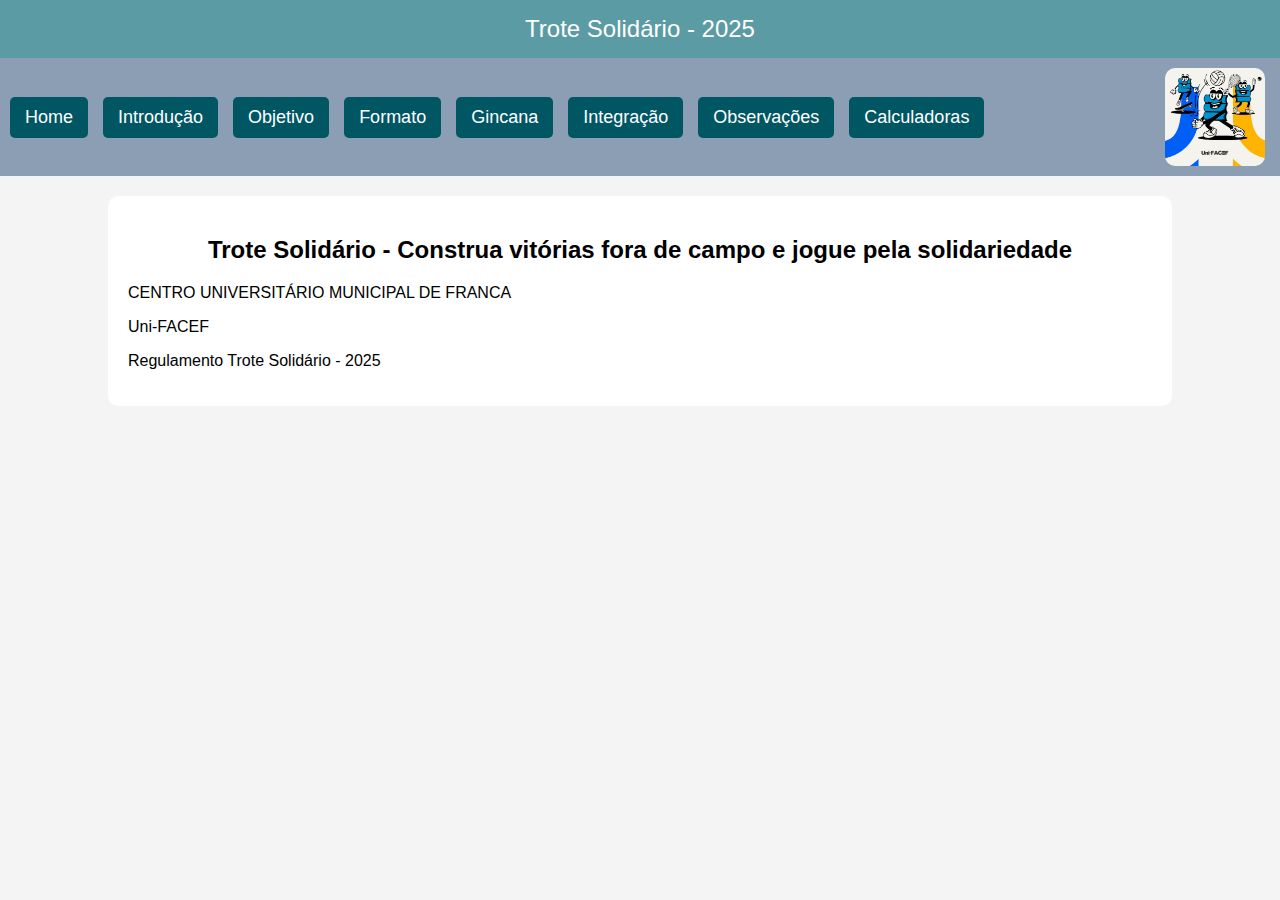
<file: trote/index.html>
<!DOCTYPE html>
<html lang="pt-br">
    <head>
        <meta charset="UTF-8">
        <meta name="viewport" content="width=device-width, initial-scale=1.0">
        <title>Trote Solidário - 2025</title>
        <link rel="stylesheet" href="css/styles.css"/>
    </head>
    <body>
        <header> <!-- cabeçalho do corpo da página -->
            Trote Solidário - 2025
        </header>
        <nav>
            <div id="links-menu">
                <a href="index.html"> Home </a>
                <a href="introducao.html"> Introdução </a>
                <a href="objetivo.html"> Objetivo </a>
                <a href="formato.html"> Formato </a>
                <a href="gincana.html"> Gincana </a>
                <a href="integracao.html"> Integração </a>
                <a href="observacoes.html"> Observações </a>
                <a href="calculadoras.html"> Calculadoras </a>
            </div>
            <img src="images/Trote solidário.jpg" alt="Trote Solidário"/>
        </nav>
        <div class="container">
            <h2> Trote Solidário - Construa vitórias fora de campo 
                e jogue pela solidariedade 
            </h2>
            <p> CENTRO UNIVERSITÁRIO MUNICIPAL DE FRANCA </p>
            <p> Uni-FACEF </p>
            <p> Regulamento Trote Solidário - 2025</p>   
            
        </div>
    </body>
</html>
</file>
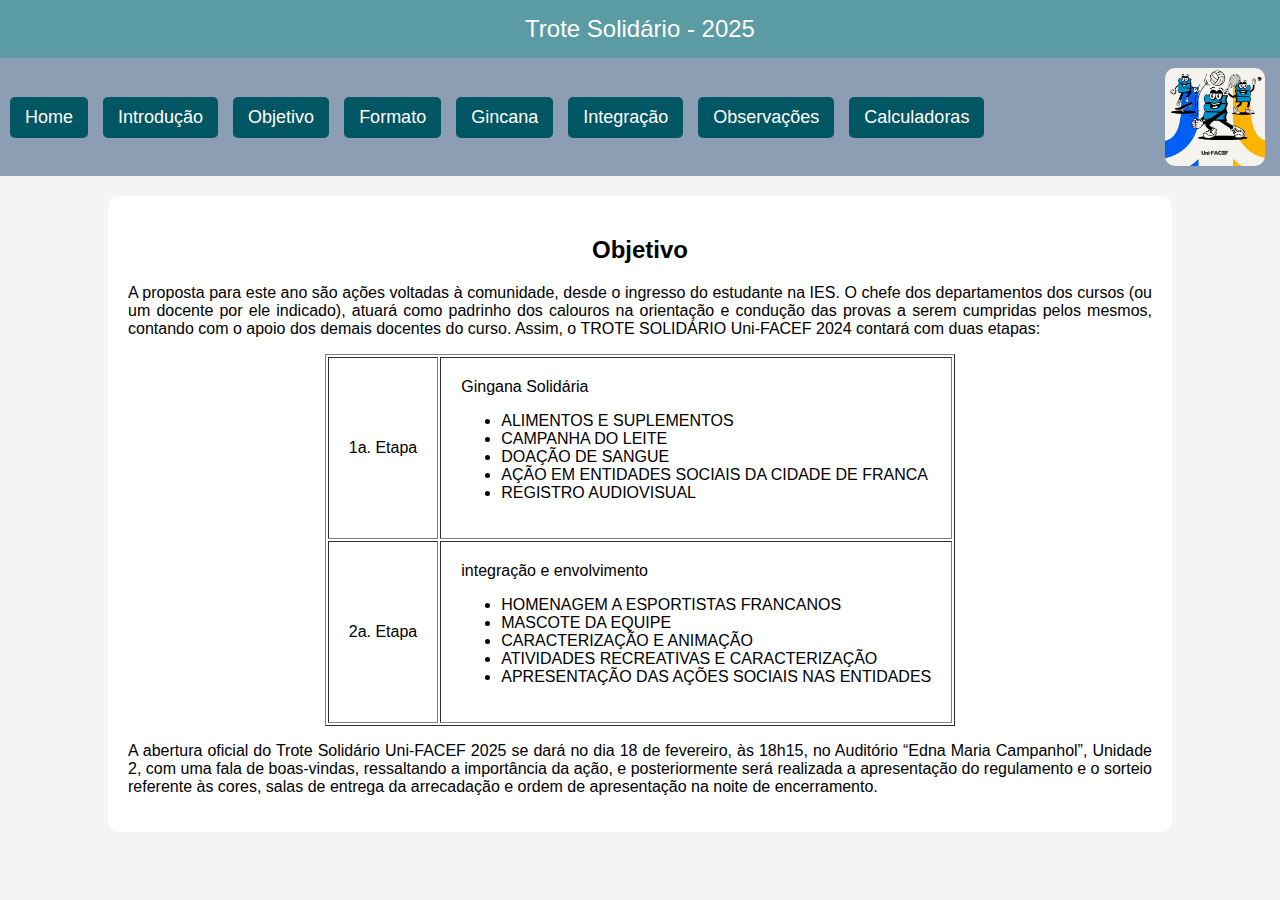
<file: trote/formato.html>
<!DOCTYPE html>
<html lang="pt-br">
    <head>
        <meta charset="UTF-8">
        <meta name="viewport" content="width=device-width, initial-scale=1.0">
        <title>Trote Solidário - 2025</title>
        <link rel="stylesheet" href="css/styles.css"/>
    </head>
    <body>
        <header> <!-- cabeçalho do corpo da página -->
            Trote Solidário - 2025
        </header>
        <nav>
            <div id="links-menu">
                <a href="index.html"> Home </a>
                <a href="introducao.html"> Introdução </a>
                <a href="objetivo.html"> Objetivo </a>
                <a href="formato.html"> Formato </a>
                <a href="gincana.html"> Gincana </a>
                <a href="integracao.html"> Integração </a>
                <a href="observacoes.html"> Observações </a>
                <a href="calculadoras.html"> Calculadoras </a>
            </div>
            <img src="images/Trote solidário.jpg" alt="Trote Solidário"/>
        </nav>
        <div class="container">
            <h2> Objetivo </h2>
            <p> 
            <p>
                A proposta para este ano são ações voltadas à comunidade, desde o ingresso do estudante na IES. O chefe dos departamentos dos cursos (ou um docente por ele indicado), atuará como padrinho dos calouros na orientação e condução das provas a serem cumpridas pelos mesmos, contando com o apoio dos demais docentes do curso. Assim, o TROTE SOLIDÁRIO Uni-FACEF 2024 contará com duas etapas: 
                <table border="1">
                    <tr> 
                        <td> 
                            1a. Etapa  </td>
                        <td> Gingana Solidária
                            <ul>
                                <li> ALIMENTOS E SUPLEMENTOS </li>
                                <li> CAMPANHA DO LEITE </li>
                                <li> DOAÇÃO DE SANGUE </li>
                                <li> AÇÃO EM ENTIDADES SOCIAIS DA CIDADE DE FRANCA</li>
                                <li> REGISTRO AUDIOVISUAL </li>
                            </ul>
                        </td>

                    </tr>
                    <tr>
                        <td> 2a. Etapa </td>
                        <td> integração e envolvimento
                            <ul> 
                                <li> HOMENAGEM A ESPORTISTAS FRANCANOS </li>
                                <li> MASCOTE DA EQUIPE </li>
                                <li> CARACTERIZAÇÃO E ANIMAÇÃO </li>
                                <li> ATIVIDADES RECREATIVAS E CARACTERIZAÇÃO</li>
                                <li> APRESENTAÇÃO DAS AÇÕES SOCIAIS NAS ENTIDADES</li>
                            </ul>
                        </td>
                    </tr>
                </table>
                <p> 
                    A abertura oficial do Trote Solidário Uni-FACEF 2025 se dará no dia 18 de fevereiro, às 18h15, no Auditório “Edna Maria Campanhol”, Unidade 2, com uma fala de boas-vindas, ressaltando a importância da ação, e posteriormente será realizada a apresentação do regulamento e o sorteio referente às cores, salas de entrega da arrecadação e ordem de apresentação na noite de encerramento. 
                </p>

            </p>
        </div>
    </body>
</html>
</file>
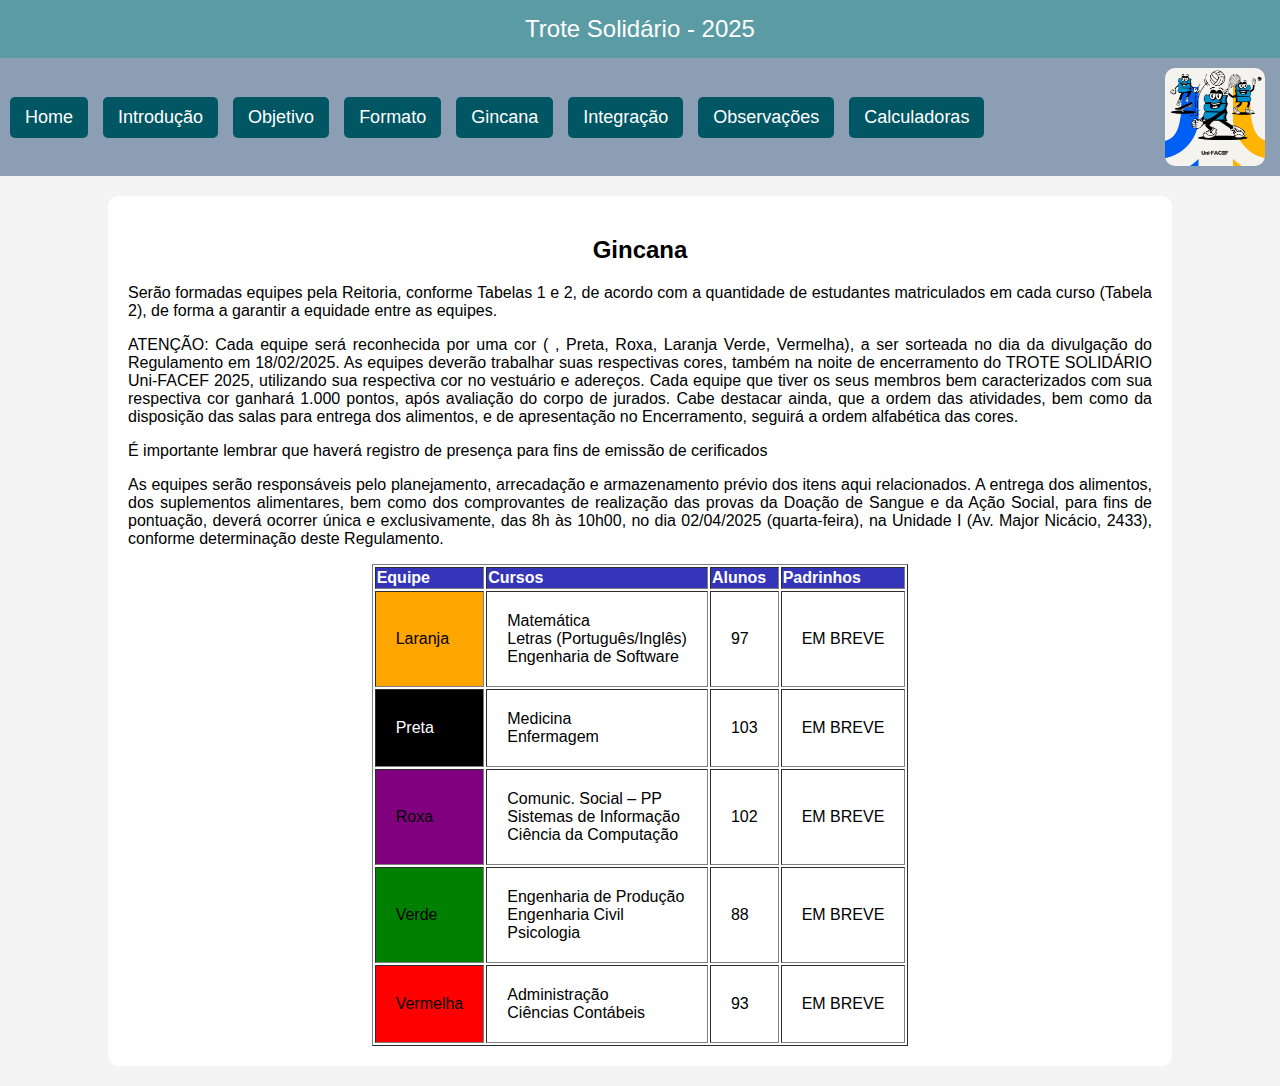
<file: trote/gincana.html>
<!DOCTYPE html>
<html lang="pt-br">
    <head>
        <meta charset="UTF-8">
        <meta name="viewport" content="width=device-width, initial-scale=1.0">
        <title>Trote Solidário - 2025</title>
        <link rel="stylesheet" href="css/styles.css"/>
    </head>
    <body>
        <header> <!-- cabeçalho do corpo da página -->
            Trote Solidário - 2025
        </header>
        <nav>
            <div id="links-menu">
                <a href="index.html"> Home </a>
                <a href="introducao.html"> Introdução </a>
                <a href="objetivo.html"> Objetivo </a>
                <a href="formato.html"> Formato </a>
                <a href="gincana.html"> Gincana </a>
                <a href="integracao.html"> Integração </a>
                <a href="observacoes.html"> Observações </a>
                <a href="calculadoras.html"> Calculadoras </a>
            </div>
            <img src="images/Trote solidário.jpg" alt="Trote Solidário"/>
        </nav>
        <div class="container">
            <h2> Gincana </h2>
                <p>
                    Serão formadas equipes pela Reitoria, conforme Tabelas 1 e 2, de acordo com a quantidade de estudantes matriculados em cada curso (Tabela 2), de forma a garantir a equidade entre as equipes.         
                        </p>
                <p>
                    ATENÇÃO: Cada equipe será reconhecida por uma cor ( , Preta, Roxa, Laranja Verde, Vermelha), a ser sorteada no dia da divulgação do Regulamento em 18/02/2025. As equipes deverão trabalhar suas respectivas cores, também na noite de encerramento do TROTE SOLIDÁRIO Uni-FACEF 2025, utilizando sua respectiva cor no vestuário e adereços. Cada equipe que tiver os seus membros bem caracterizados com sua respectiva cor ganhará 1.000 pontos, após avaliação do corpo de jurados. Cabe destacar ainda, que a ordem das atividades, bem como da disposição das salas para entrega dos alimentos, e de apresentação no Encerramento, seguirá a ordem alfabética das cores.              
                     </p>
                <p> 
                    É importante lembrar que haverá registro de presença para fins de emissão de cerificados            
                     </p>
                <p>As equipes serão responsáveis pelo planejamento, arrecadação e armazenamento prévio dos itens aqui relacionados. A entrega dos alimentos, dos suplementos alimentares, bem como dos comprovantes de realização das provas da Doação de Sangue e da Ação Social, para fins de pontuação, deverá ocorrer única e exclusivamente, das 8h às 10h00, no dia 02/04/2025 (quarta-feira), na Unidade I (Av. Major Nicácio, 2433), conforme determinação deste Regulamento. 
                     </p>
            <table border="1"> 
                <tr class="azul"> 
                    <th> Equipe</th> <th> Cursos</th> <th> Alunos</th> <th> Padrinhos</th>
                </tr>
                <tr> 
                    <td class="laranja"> Laranja</td> <td> Matemática</br>Letras (Português/Inglês) </br> Engenharia de Software </td> <td> 97</td> <td> EM BREVE</td>
                </tr>
                <tr> 
                    <td class="preta"> Preta</td> <td> Medicina</br>Enfermagem <td> 103</td> <td> EM BREVE </td>
                </tr>
                <tr>
                    <td class="roxo"> Roxa</td> <td> Comunic. Social – PP </br> Sistemas de Informação </br> Ciência da Computação </td><td> 102</td> <td> EM BREVE </td>
                </tr>
                <tr> 
                    <td class="verde"> Verde</td> <td> Engenharia de Produção</br>Engenharia Civil </br> Psicologia <td> 88</td> <td> EM BREVE</td>
                </tr>
                <tr>
                    <td class="vermelha"> Vermelha</td> <td> Administração </br>Ciências Contábeis <td> 93</td> <td> EM BREVE </td>
                </tr>
            </table>
        </div>
    </body>
</html>
</file>
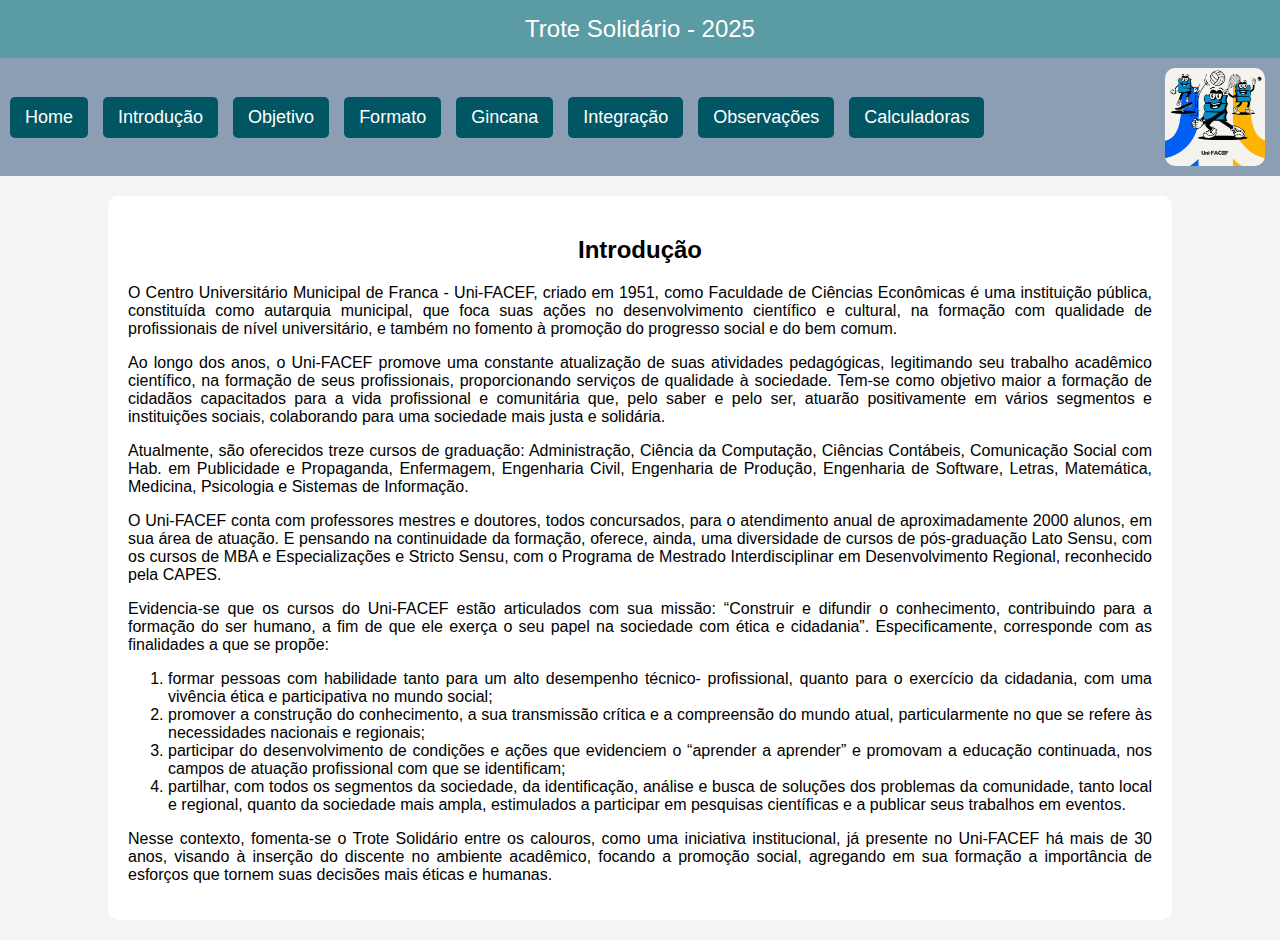
<file: trote/introducao.html>
<!DOCTYPE html>
<html lang="pt-br">
    <head>
        <meta charset="UTF-8">
        <meta name="viewport" content="width=device-width, initial-scale=1.0">
        <title>Trote Solidário - 2025</title>
        <link rel="stylesheet" href="css/styles.css"/>
    </head>
    <body>
        <header> <!-- cabeçalho do corpo da página -->
            Trote Solidário - 2025
        </header>
        <nav>
            <div id="links-menu">
                <a href="index.html"> Home </a>
                <a href="introducao.html"> Introdução </a>
                <a href="objetivo.html"> Objetivo </a>
                <a href="formato.html"> Formato </a>
                <a href="gincana.html"> Gincana </a>
                <a href="integracao.html"> Integração </a>
                <a href="observacoes.html"> Observações </a>
                <a href="calculadoras.html"> Calculadoras </a>
            </div>
            <img src="images/Trote solidário.jpg" alt="Trote Solidário"/>
        </nav>
        <div class="container">
            <h2> Introdução </h2>
            <p> 
                O Centro Universitário Municipal de Franca - Uni-FACEF, criado em 1951, como Faculdade de Ciências Econômicas é uma instituição pública, constituída como autarquia municipal, que foca suas ações no desenvolvimento científico e cultural, na formação com qualidade de profissionais de nível universitário, e também no fomento à promoção do progresso social e do bem comum.
            </p>
            <p>
                Ao longo dos anos, o Uni-FACEF promove uma constante atualização de suas atividades pedagógicas, legitimando seu trabalho acadêmico científico, na formação de seus profissionais, proporcionando serviços de qualidade à sociedade. Tem-se como objetivo maior a formação de cidadãos capacitados para a vida profissional e comunitária que, pelo saber e pelo ser, atuarão positivamente em vários segmentos e instituições sociais, colaborando para uma sociedade mais justa e solidária.
            </p>
            <p>
                Atualmente, são oferecidos treze cursos de graduação: Administração, Ciência da Computação, Ciências Contábeis, Comunicação Social com Hab. em Publicidade e Propaganda, Enfermagem, Engenharia Civil, Engenharia de Produção, Engenharia de Software, Letras, Matemática, Medicina, Psicologia e Sistemas de Informação.
            </p>
            <p>
                O Uni-FACEF conta com professores mestres e doutores, todos concursados, para o atendimento anual de aproximadamente 2000 alunos, em sua área de atuação. E pensando na continuidade da formação, oferece, ainda, uma diversidade de cursos de pós-graduação Lato Sensu, com os cursos de MBA e Especializações e Stricto Sensu, com o Programa de Mestrado Interdisciplinar em Desenvolvimento Regional, reconhecido pela CAPES.
            </p>
            <p>
                Evidencia-se que os cursos do Uni-FACEF estão articulados com sua missão: “Construir e difundir o conhecimento, contribuindo para a formação do ser humano, a fim de que ele exerça o seu papel na sociedade com ética e cidadania”. Especificamente, corresponde com as finalidades a que se propõe:
            </p>
            <P>
                <ol> <!-- ordered list --> 
                <li>
                    formar pessoas com habilidade tanto para um alto desempenho técnico- profissional, quanto para o exercício da cidadania, com uma vivência ética e participativa no mundo social; 
                </li>
                <li>
                    promover a construção do conhecimento, a sua transmissão crítica e a compreensão do mundo atual, particularmente no que se refere às necessidades nacionais e regionais; 
                </li>
                <li>
                    participar do desenvolvimento de condições e ações que evidenciem o “aprender a aprender” e promovam a educação continuada, nos campos de atuação profissional com que se identificam; 
                </li>
                <li>
                    partilhar, com todos os segmentos da sociedade, da identificação, análise e busca de soluções dos problemas da comunidade, tanto local e regional, quanto da sociedade mais ampla, estimulados a participar em pesquisas científicas e a publicar seus trabalhos em eventos. 
                </li>
                </ol>

            </P>
            <p>
                Nesse contexto, fomenta-se o Trote Solidário entre os calouros, como uma iniciativa institucional, já presente no Uni-FACEF há mais de 30 anos, visando à inserção do discente no ambiente acadêmico, focando a promoção social, agregando em sua formação a importância de esforços que tornem suas decisões mais éticas e humanas.  
            </p>
        </div>
    </body>
</html>
</file>
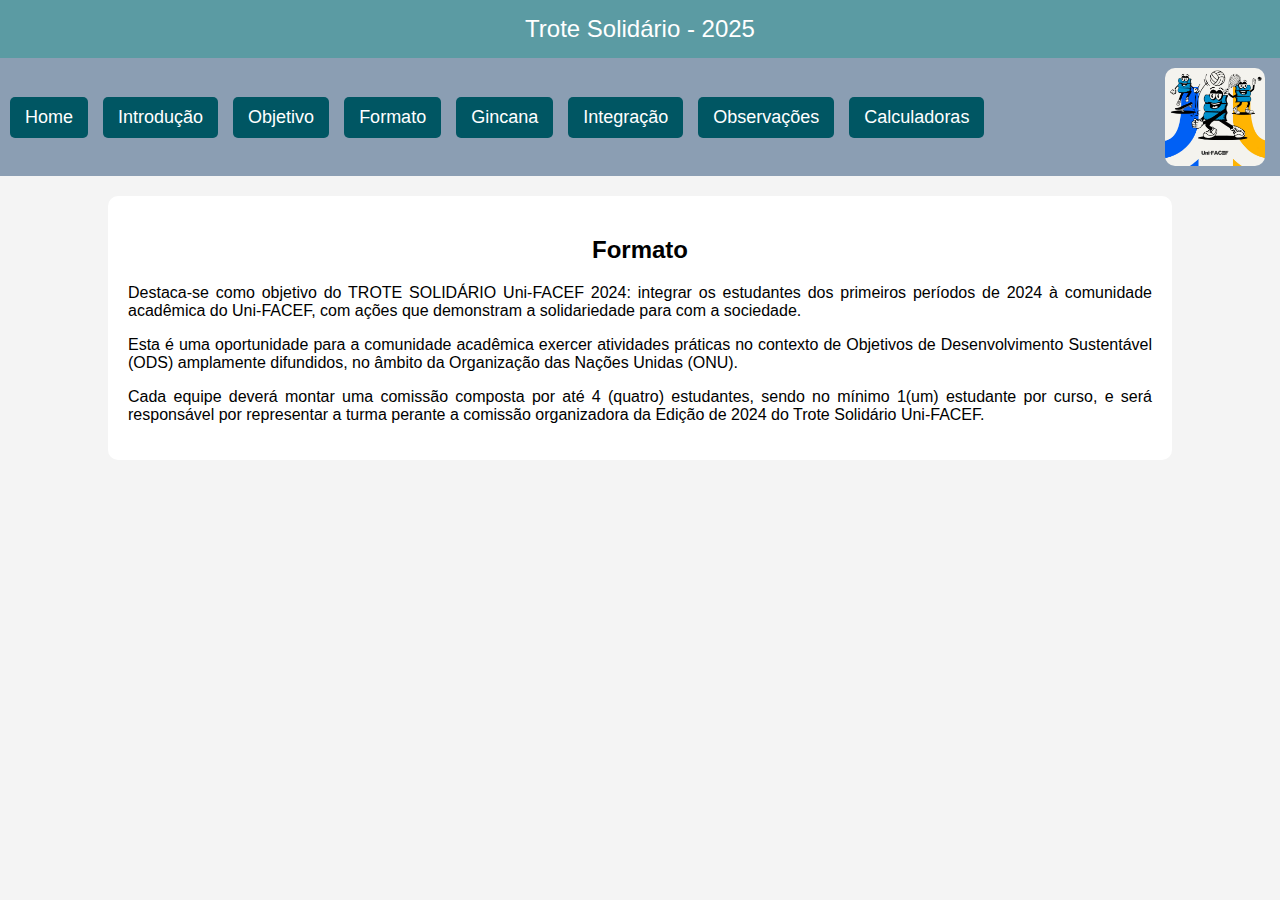
<file: trote/objetivo.html>
<!DOCTYPE html>
<html lang="pt-br">
    <head>
        <meta charset="UTF-8">
        <meta name="viewport" content="width=device-width, initial-scale=1.0">
        <title>Trote Solidário - 2025</title>
        <link rel="stylesheet" href="css/styles.css"/>
    </head>
    <body>
        <header> <!-- cabeçalho do corpo da página -->
            Trote Solidário - 2025
        </header>
        <nav>
            <div id="links-menu">
                <a href="index.html"> Home </a>
                <a href="introducao.html"> Introdução </a>
                <a href="objetivo.html"> Objetivo </a>
                <a href="formato.html"> Formato </a>
                <a href="gincana.html"> Gincana </a>
                <a href="integracao.html"> Integração </a>
                <a href="observacoes.html"> Observações </a>
                <a href="calculadoras.html"> Calculadoras </a>
            </div>
            <img src="images/Trote solidário.jpg" alt="Trote Solidário"/>
        </nav>
        <div class="container">
            <h2> Formato </h2>
            <p> 
                <p>
                    Destaca-se como objetivo do TROTE SOLIDÁRIO Uni-FACEF 2024: integrar os estudantes dos primeiros períodos de 2024 à comunidade acadêmica do Uni-FACEF, com ações que demonstram a solidariedade para com a sociedade. 
                </p>
                <p>
                    Esta é uma oportunidade para a comunidade acadêmica exercer atividades práticas no contexto de Objetivos de Desenvolvimento Sustentável (ODS) amplamente difundidos, no âmbito da Organização das Nações Unidas (ONU). 
                </p>
                <p> 
                    Cada equipe deverá montar uma comissão composta por até 4 (quatro) estudantes, sendo no mínimo 1(um) estudante por curso, e será responsável por representar a turma perante a comissão organizadora da Edição de 2024 do Trote Solidário Uni-FACEF.  
                </p>
            </p>
        </div>
    </body>
</html>
</file>
<file: trote/css/styles.css>
body {
    font-family: Arial, sans-serif;
    margin: 0;
    padding: 0;
    background-color: #f4f4f4;
    text-align: center;
}
header{
    background: #5b9ba3;
    color: white;
    /* espaçamento interno 15px acim e abaixo, e 0px esquerda e direta*/
    padding: 15px 0; 
    font-size: 24px;
}

nav {
    background-color: #8b9eb3;
    padding: 10px;
    display: flex; /* Flex Boxing */
    /* alinhamento na horizontal - espaço entre os links */
    justify-content: space-between;
    /* alinhamento na vertical */
    align-items: center;
}
#links-menu {
    display: flex;
    gap: 15px;
}
/* configura o estilo das âncoras que estão dentro do nav */
nav a {
    color: white; /* texto branco */
    text-decoration: none; /* não faz decoração no link */
    padding: 10px 15px; /* 10px é acima e abaixo 15px é esq e dir */
    font-size: 18px; /* 18px de tamanho da fonte */
    background: #005663; /* cor de fundo */
    border-radius: 5px; /* borda com canto arredondado */
}
nav a:hover {
    background: #003d82;
}

img {
    width: 100px;
    height: auto;
    margin-right: 5px; /* espaçamento externo à direita de 20px */
    border-radius: 10px;
}

.container{
    width: 80%;
    /* 20px em cima e em baixo e automática èsquerda e direto*/
    margin: 20px auto; 
    background: white;
    /* espaçamento interno é nos 4 lados */
    padding: 20px;
    border-radius: 10px;
    text-align: justify;
}
h2 {
    text-align: center;
}

table tr td {
    padding: 20px;
}

table{
    margin: 0 auto;
}

.laranja{
    background-color:orange
}
.azul {
    background-color: rgb(53, 53, 185);
    color: white;
}
.preta {
    background-color: black;
    color: white;
}
.roxo {
    background-color: purple;
}
.verde {
    background-color: green;
}
.vermelha {
    background-color: red;
}
</file>
